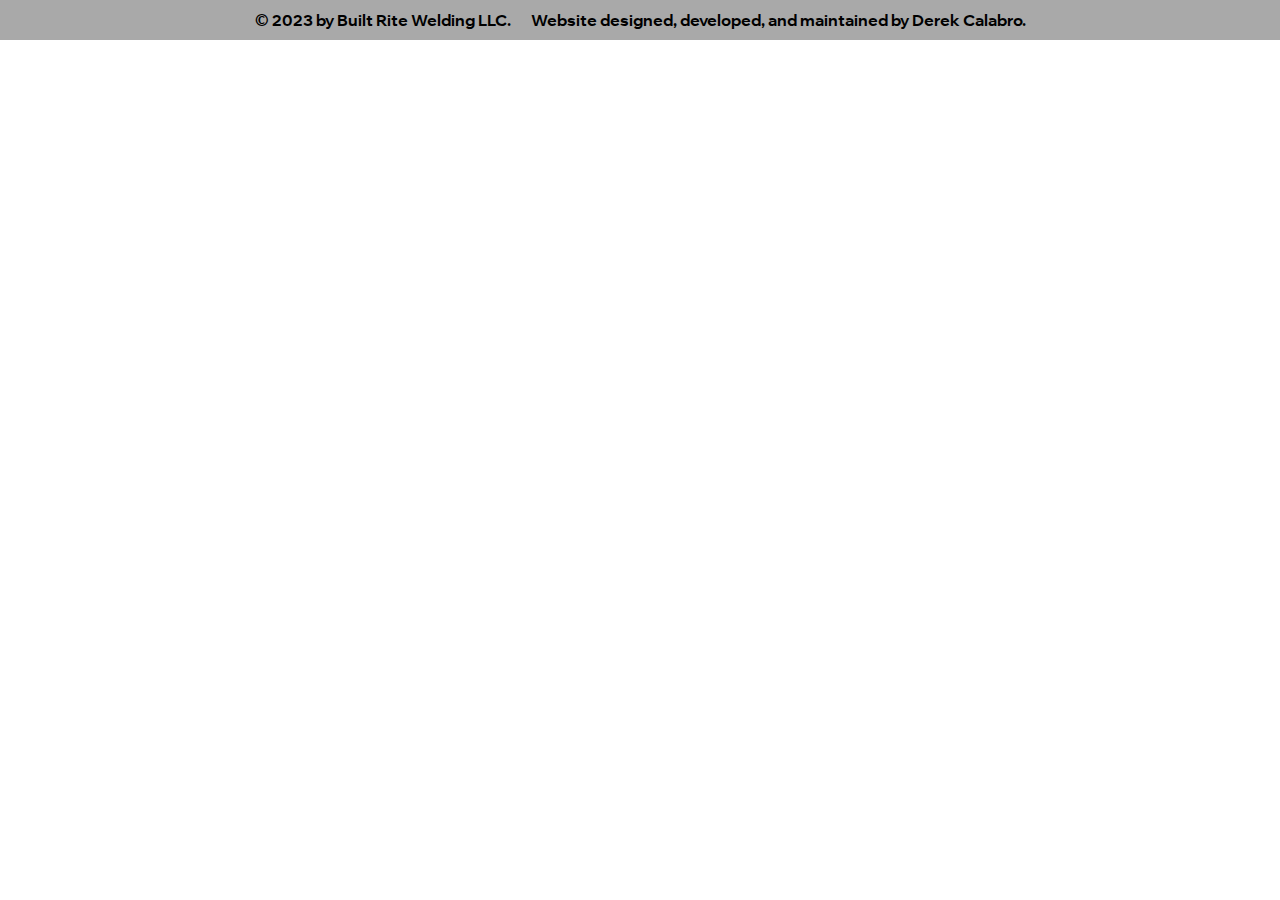
<file: footer.html>
<!DOCTYPE html>
<html lang="en">
    <head>
        <meta charset="UTF-8">
        <meta name="viewport" content="width=device-width, initial-scale=1.0">
        <link rel="stylesheet" href="styles.css">
        <link rel="stylesheet" href="madeforText.min.css">
        <link rel="stylesheet" href="madeforDisplay.min.css">
    </head>
    <body>
        <footer>
            <p class="footer-text">&copy; 2023 by Built Rite Welding LLC.</p>
            <p class="footer-text">Website designed, developed, and maintained by Derek Calabro.</p>
        </footer>
    </body>
</html>
</file>
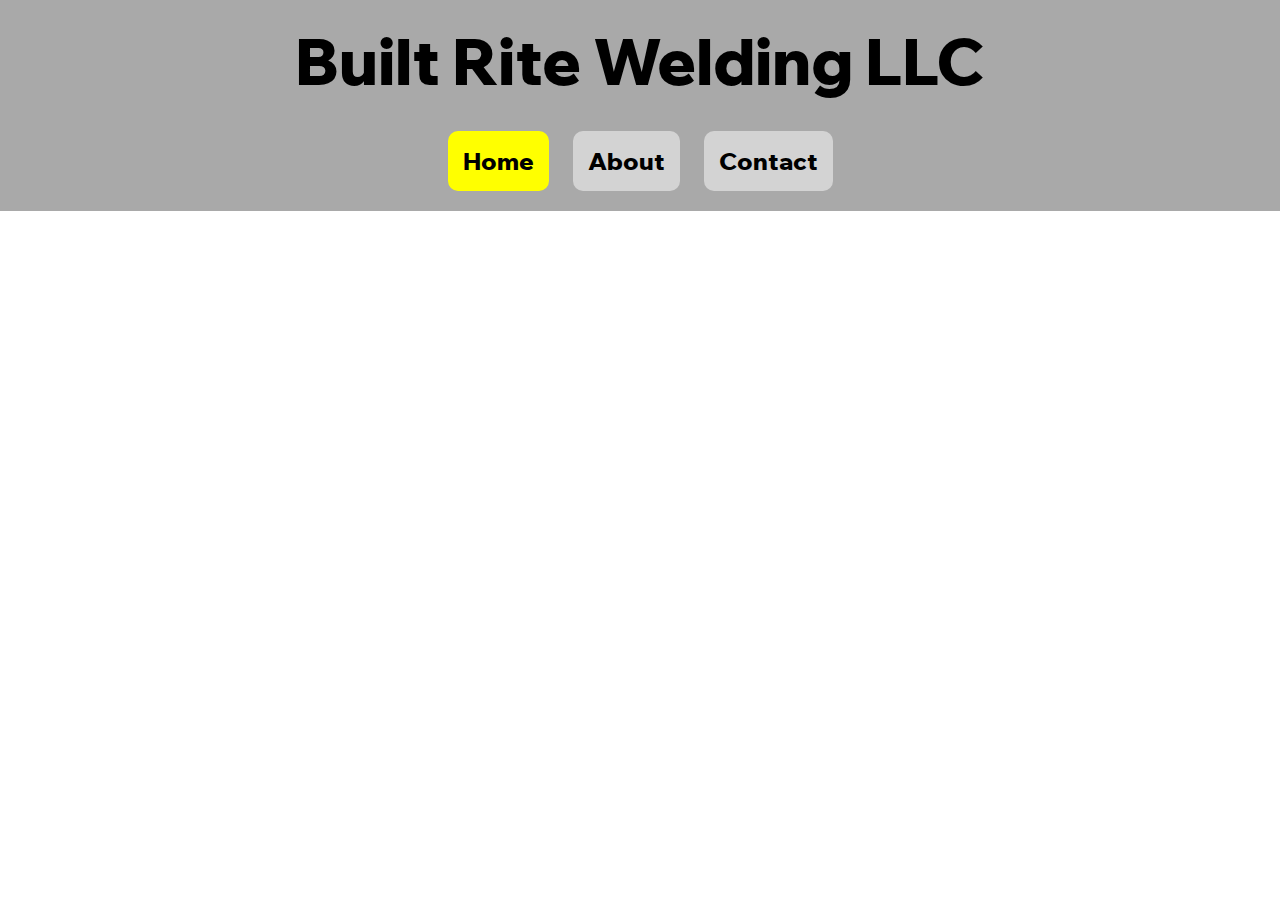
<file: header.html>
<!DOCTYPE html>
<html lang="en">
    <head>
        <meta charset="UTF-8">
        <meta name="viewport" content="width=device-width, initial-scale=1.0">
        <link rel="stylesheet" href="styles.css">
        <link rel="stylesheet" href="madeforText.min.css">
        <link rel="stylesheet" href="madeforDisplay.min.css">
        <script src="nav-system.js" defer></script>
        <script src="element-wrapper-funcs.js" defer></script>
    </head>
    <body>
        <header>
            <div class="nav-menu">
                <div class="site-header-label-container">
                    <span>Built Rite Welding LLC</span>
                </div>
                <div class="nav-menu-tabs">
                    <div class="nav-menu-tab-button selected-nav-menu-tab" id="home-tab" onClick="selectNavMenuTab(this);" href="index.html">
                        <span>Home</span>
                    </div>
                    <div class="nav-menu-tab-button" id="about-tab" onClick="selectNavMenuTab(this);" href="about.html">
                        <span>About</span>
                    </div>
                    <div class="nav-menu-tab-button" id="contact-tab" onClick="selectNavMenuTab(this);" href="contact.html">
                        <span>Contact</span>
                    </div>
                </div>
            </div>
        </header>
    </body>
</html>
</file>
<file: styles.css>
/*
 * General Setup
 */
html {
    font-family: var(--text-font-stack);
}

body {
    margin: 0px;
    background-color: white;
    color: black;
}

html, body {
    /*overflow: hidden;*/
    
}

html * {
    transition: all 0.5s ease-in-out;
}

main {
    background-color: rgb(64, 64, 64);
}

h1, p {
    margin-block: unset;
}

main > .main-content {
    background-color: white;
    padding: 30px;
    transition: all 0.5s ease-in-out;
}

.section-header {
    font-family: var(--display-font-stack-bold);
}

.not-selectable {
    -webkit-user-select: none;
    -khtml-user-select: none;
    -moz-user-select: none;
    -ms-user-select: none;
    -o-user-select: none;
    user-select: none;
    cursor: default;
}

/* Extra small devices (phones, 600px and down) */
@media only screen and (max-width: 600px) {
    .section-header {
        font-size: 16pt;
    }

    main > .main-content {
        margin-left: 0px;
        margin-right: 0px;
    }
}

/* Small devices (portrait tablets and large phones, 600px and up) */
@media only screen and (min-width: 600px) {

}

/* Medium devices (landscape tablets, 768px and up) */
@media only screen and (min-width: 768px) {

}

/* Large devices (laptops/desktops, 992px and up) */
@media only screen and (min-width: 992px) {
    main > .main-content {
        width: 80%;
        margin-left: auto;
        margin-right: auto;
    }
}

@media only screen and (min-width: 1100px) {
    main > .main-content {
        width: 75%;
        margin-left: auto;
        margin-right: auto;
    }
}

/* Extra large devices (large laptops and desktops, 1200px and up) */
@media only screen and (min-width: 1200px) {
    main > .main-content {
        width: 70%;
        margin-left: auto;
        margin-right: auto;
    }
}

@media only screen and (min-width: 1300px) {
    main > .main-content {
        width: 65%;
        margin-left: auto;
        margin-right: auto;
    }
}

@media only screen and (min-width: 1400px) {
    main > .main-content {
        width: 60%;
        margin-left: auto;
        margin-right: auto;
    }
}


/*
 * Navigation Menu
 */
.nav-menu {
    background-color: darkgray;
    color: black;
}

.site-header-label-container {
    padding: 10px;
    padding-top: 20px;
    margin: auto;
    font-weight: bold;
    font-size: 48pt;
    text-align: center;
    font-family: var(--display-font-stack-extra-bold);
}

.nav-menu-tabs {
    padding: 10px;
    margin: auto;
    width: fit-content;
    cursor: default;
}

.nav-menu-tab-button {
    background-color: lightgray;
    color: black;
    text-align: center;
    font-weight: bold;
    display: inline-block;
    padding: 15px;
    border-radius: 10px;
    margin: 10px;
    font-size: 18pt;
    font-family: var(--display-font-stack-extra-bold);
}

.nav-menu-tab-button:hover {
    background-color: black;
    color: white;
    cursor: pointer;
}

.selected-nav-menu-tab {
    /* Change color of selected tab */
    background-color: yellow;
    color: black;
    
}

.selected-nav-menu-tab:hover {
    background-color: yellow;
    color: black;
    cursor: default;
}

/* Extra small devices (phones, 600px and down) */
@media only screen and (max-width: 600px) {
    .site-header-label-container {
        font-size: 24pt;
    }

    .nav-menu-tabs {
        display: flex;
        flex-direction: column;
    }

    .nav-menu-tab-button {
        font-size: 14pt;
    }
}

@media only screen and (min-width: 601px) and (max-width: 750px) {
    .site-header-label-container {
        font-size: 32pt;
    }

    .nav-menu-tab-button {
        font-size: 16pt;
    }
}


/*
 * Main Content
 */
body > main {
    /*display: flex;
    flex: 1;*/
}


/*
 * Bottom Footer
 */
body {
    min-height: 100vh;
    display: flex;
    flex-direction: column;
}

footer {
    background-color: darkgray;
    color: black;
    width: 100%;
    /*margin-top: auto;*/
    display: flex;
    /*min-height: inherit;*/
}

.footer-text {
    font-family: var(--display-font-stack-bold);
    padding: 10px;
    text-align: center;
}

.footer-text:first-of-type {
    margin-left: auto;
}

.footer-text:last-of-type {
    margin-right: auto;
}

/* Extra small devices (phones, 600px and down) */
@media only screen and (max-width: 600px) {
    footer {
        flex-direction: column;
    }

    .footer-text {
        font-size: 8pt;
        margin-right: auto;
        margin-left: auto;
        padding-bottom: 0px;
    }

    .footer-text:last-of-type {
        padding-bottom: 10px;
    }
}


/*
 * Alerts
 */
.alert {
    padding: 20px;
    font-family: var(--text-font-stack-bold);
    margin-top: 15px;
    margin-bottom: 15px;
    border-radius: 10px;
    min-height: 25px;
}

.alert-red {
    background-color: red;
    color: white;
}

.alert-green {
    background-color: green;
    color: white;
}

.alert-closebtn {
    margin-left: 15px;
    color: white;
    font-weight: bold;
    float: right;
    /*font-size: 22px;*/
    font-size: 36px;
    line-height: 20px;
    cursor: pointer;
    transition: 0.3s;
    padding-top: 2.5px;
    padding-bottom: 2.5px;
}
  
.alert-closebtn:hover {
    color: black;
}

.alert-text {
    display: flex;
    vertical-align: middle;
    text-align: center;
    justify-content: center;
    padding-top: 2.5px;
    padding-bottom: 2.5px;
}

.alert-icon {
    height: 25px;
    vertical-align: middle;
    padding-right: 10px;
    min-width: 35px;
    float: left;
}

/* Extremely small devices (only for a handfull of devices) */
@media only screen and (max-width: 350px) {
    .alert {
        padding: 15px;
    }
    
    .alert-text {
        font-size: 10pt;
    }

    .alert-icon {
        min-width: auto;
    }

    .alert-closebtn {
        margin-left: 5px;
    }
}

/* Extra small devices (phones, 600px and down) */
@media only screen and (max-width: 600px) {
    .alert {
        padding: 15px;
    }
    
    .alert-text {
        font-size: 10pt;
    }

    .alert-icon {
        min-width: auto;
    }

    .alert-closebtn {
        margin-left: 5px;
    }
}


/*
 * Forms
 */
.form-field-label {
    display: block;
    margin-top: 1em;
    font-family: var(--text-font-stack);
}

.form-field-input {
    width: 100%;
    padding: 12px 20px;
    margin: 8px 0;
    box-sizing: border-box;
    border: 2px solid lightgray;
    border-radius: 10px;
    font-family: var(--text-font-stack);
}

/*
.form-field-input:focus {
    outline: none !important;
    border: 2px solid yellow;
}
*/

.form-field-textarea {
    width: 100%;
    padding: 12px 20px;
    margin: 8px 0;
    box-sizing: border-box;
    border: 2px solid lightgray;
    border-radius: 10px;
    font-family: var(--text-font-stack);
    resize: none;
}

.form-field-submit {
    background-color: lightgray;
    border: none;
    color: black;
    padding: 15px 25px;
    text-decoration: none;
    cursor: pointer;
    border-radius: 10px;
    margin-top: 8px;
    font-family: var(--display-font-stack-bold);
}

.form-field-submit:hover {
    background-color: black;
    color: white;
}

.invalid-input {
    border: 2px solid red;
    /*animation: red-pulse 5s infinite;
    animation-delay: 3s;*/
}

.asterisk-required-message {
    padding-top: 10px;
}

.asterisk-icon {
    height: 10px;
    vertical-align: top;
    min-width: 10px;
    padding-top: 2px;
}

/* Extremely small devices (only for a handfull of devices) */
@media only screen and (max-width: 350px) {
    .form-field-label {
        font-size: 14px;
    }

    .form-field-input {
        font-size: 12px;
    }

    .form-field-textarea {
        font-size: 12px;
    }

    .asterisk-required-message {
        font-size: 14px;
    }
}




@keyframes red-pulse {
	0% {
		transform: scale(1.0);
		box-shadow: 0 0 0 0 rgba(255, 0, 0, 0.7);
	}

	70% {
		transform: scale(1.0);
		box-shadow: 0 0 0 5px rgba(255, 0, 0, 0);
	}

	100% {
		transform: scale(1.0);
		box-shadow: 0 0 0 0 rgba(255, 0, 0, 0);
	}
}
</file>
<file: madeforText.min.css>
:root {
    --wix-font-stack: Madefor,"Helvetica Neue",Helvetica,Arial,"ãƒ¡ã‚¤ãƒªã‚ª","meiryo","ãƒ’ãƒ©ã‚®ãƒŽè§’ã‚´ pro w3","hiragino kaku gothic pro",sans-serif;
    --wix-font-weight-regular: 400;
    --wix-font-weight-medium: 530;
    --wix-font-weight-bold: 700;
    --wix-font-weight-xbold: 800;
    
    --text-font-stack: "MadeforText","Helvetica Neue",Helvetica,Arial,sans-serif;
    --text-font-stack-bold: "MadeforText Bold","Helvetica Neue",Helvetica,Arial,sans-serif;
    --text-font-stack-extra-bold: "MadeforText Extra Bold","Helvetica Neue",Helvetica,Arial,sans-serif;
    --italic-text-font-stack: "MadeforText Italic","Helvetica Neue",Helvetica,Arial,sans-serif;
    --italic-text-font-stack-bold: "MadeforText Italic Bold","Helvetica Neue",Helvetica,Arial,sans-serif;
    --italic-text-font-stack-extra-bold: "MadeforText Italic Extra Bold","Helvetica Neue",Helvetica,Arial,sans-serif;
}

@font-face {
    font-family: "MadeforText";
    font-display: block;
    font-weight: 400;
    src: url(media/fonts/WixMadeforText_W_Rg.5a5798be.woff2) format("woff2"), url(media/fonts/WixMadeforText_W_Rg.1a0ca11a.woff) format("woff"), url(media/fonts/WixMadeforText_Rg.c16c286e.ttf) format("truetype")
}

@font-face {
    font-family: "MadeforText Bold";
    font-display: block;
    font-weight: 700;
    src: url(media/fonts/WixMadeforText_W_Bd.9d07f9d7.woff2) format("woff2"), url(media/fonts/WixMadeforText_W_Bd.1b77caba.woff) format("woff"), url(media/fonts/WixMadeforText_Bd.d27ace57.ttf) format("truetype")
}

@font-face {
    font-family: "MadeforText Extra Bold";
    font-display: block;
    font-weight: 800;
    src: url(media/fonts/WixMadeforText_W_XBd.bcb42c9a.woff2) format("woff2"), url(media/fonts/WixMadeforText_W_XBd.068dbf77.woff) format("woff"), url(media/fonts/WixMadeforText_XBd.9182eef9.ttf) format("truetype")
}

@font-face {
    font-family: "MadeforText Italic";
    font-display: block;
    font-weight: 400;
    font-style: italic;
    src: url(media/fonts/WixMadeforText_W_Rg.5a5798be.woff2) format("woff2"), url(media/fonts/WixMadeforText_W_Rg.1a0ca11a.woff) format("woff"), url(media/fonts/WixMadeforText_Rg.c16c286e.ttf) format("truetype")
}

@font-face {
    font-family: "MadeforText Italic Bold";
    font-display: block;
    font-weight: 700;
    font-style: italic;
    src: url(media/fonts/WixMadeforText_W_Bd.9d07f9d7.woff2) format("woff2"), url(media/fonts/WixMadeforText_W_Bd.1b77caba.woff) format("woff"), url(media/fonts/WixMadeforText_Bd.d27ace57.ttf) format("truetype")
}

@font-face {
    font-family: "MadeforText Italic Extra Bold";
    font-display: block;
    font-weight: 800;
    font-style: italic;
    src: url(media/fonts/WixMadeforText_W_XBd.bcb42c9a.woff2) format("woff2"), url(media/fonts/WixMadeforText_W_XBd.068dbf77.woff) format("woff"), url(media/fonts/WixMadeforText_XBd.9182eef9.ttf) format("truetype")
}

/*
@supports (font-variation-settings: normal) {
    @font-face {
        font-family: Madefor;
        font-display: swap;
        font-weight: 400 800;
        font-style: normal;
        src: url(media/fonts/WixMadeforTextVF_W_Wght.8022447a.woff2) format("woff2-variations")
    }

    @font-face {
        font-family: Madefor;
        font-display: swap;
        font-weight: 400 800;
        font-style: italic;
        src: url(media/fonts/WixMadeforTextItalicVF_W_Wght.54ac8fe3.woff2) format("woff2-variations")
    }
}

@supports not (font-variation-settings: normal) {
    @font-face {
        font-family: Madefor;
        font-display: swap;
        font-weight: 400;
        src: url(media/fonts/WixMadeforText_W_Rg.5a5798be.woff2) format("woff2"), url(media/fonts/WixMadeforText_W_Rg.1a0ca11a.woff) format("woff"), url(media/fonts/WixMadeforText_Rg.c16c286e.ttf) format("truetype")
    }

    @font-face {
        font-family: Madefor;
        font-display: swap;
        font-weight: 400;
        font-style: italic;
        src: url(media/fonts/WixMadeforText_W_Rg_It.12f3cd9d.woff2) format("woff2"), url(media/fonts/WixMadeforText_W_Rg_It.8e17780b.woff) format("woff"), url(media/fonts/WixMadeforText_It.b0a86715.ttf) format("truetype")
    }

    @font-face {
        font-family: Madefor;
        font-display: swap;
        font-weight: 700;
        src: url(media/fonts/WixMadeforText_W_Bd.9d07f9d7.woff2) format("woff2"), url(media/fonts/WixMadeforText_W_Bd.1b77caba.woff) format("woff"), url(media/fonts/WixMadeforText_Bd.d27ace57.ttf) format("truetype")
    }

    @font-face {
        font-family: Madefor;
        font-display: swap;
        font-weight: 700;
        font-style: italic;
        src: url(media/fonts/WixMadeforText_W_Bd_It.31766fc9.woff2) format("woff2"), url(media/fonts/WixMadeforText_W_Bd_It.95574030.woff) format("woff"), url(media/fonts/WixMadeforText_BdIt.9aa62c7d.ttf) format("truetype")
    }

    @font-face {
        font-family: Madefor;
        font-display: swap;
        font-weight: 800;
        src: url(media/fonts/WixMadeforText_W_XBd.bcb42c9a.woff2) format("woff2"), url(media/fonts/WixMadeforText_W_XBd.068dbf77.woff) format("woff"), url(media/fonts/WixMadeforText_XBd.9182eef9.ttf) format("truetype")
    }

    @font-face {
        font-family: Madefor;
        font-display: swap;
        font-weight: 800;
        font-style: italic;
        src: url(media/fonts/WixMadeforText_W_XBd_It.9d580e0e.woff2) format("woff2"), url(media/fonts/WixMadeforText_W_XBd_It.631cda9a.woff) format("woff"), url(media/fonts/WixMadeforText_XBdIt.e5d9e9bc.ttf) format("truetype")
    }
}
*/
</file>
<file: madeforDisplay.min.css>
:root {
    --wix-font-stack: Madefor,"Helvetica Neue",Helvetica,Arial,"ãƒ¡ã‚¤ãƒªã‚ª","meiryo","ãƒ’ãƒ©ã‚®ãƒŽè§’ã‚´ pro w3","hiragino kaku gothic pro",sans-serif;
    --wix-font-weight-regular: 400;
    --wix-font-weight-medium: 530;
    --wix-font-weight-bold: 700;
    --wix-font-weight-xbold: 800;
    
    --display-font-stack: "MadeforDisplay","Helvetica Neue",Helvetica,Arial,sans-serif;
    --display-font-stack-bold: "MadeforDisplay Bold","Helvetica Neue",Helvetica,Arial,sans-serif;
    --display-font-stack-extra-bold: "MadeforDisplay Extra Bold","Helvetica Neue",Helvetica,Arial,sans-serif;
}

@font-face {
    font-family: "MadeforDisplay";
    font-display: block;
    font-weight: 400;
    src: url(media/fonts/WixMadeforDisplay_W_Rg.ff9d13f7.woff2) format("woff2"), url(media/fonts/WixMadeforDisplay_W_Rg.ad2de8e2.woff) format("woff"), url(media/fonts/WixMadeforDisplay_Rg.494c353a.ttf) format("truetype")
}

@font-face {
    font-family: "MadeforDisplay Bold";
    font-display: block;
    font-weight: 700;
    src: url(media/fonts/WixMadeforDisplay_W_Bd.ef7750b0.woff2) format("woff2"), url(media/fonts/WixMadeforDisplay_W_Bd.19d33326.woff) format("woff"), url(media/fonts/WixMadeforDisplay_Bd.2f194651.ttf) format("truetype")
}

@font-face {
    font-family: "MadeforDisplay Extra Bold";
    font-display: block;
    font-weight: 800;
    src: url(media/fonts/WixMadeforDisplay_W_XBd.2d185bee.woff2) format("woff2"), url(media/fonts/WixMadeforDisplay_W_XBd.a106949f.woff) format("woff"), url(media/fonts/WixMadeforDisplay_XBd.bc872c83.ttf) format("truetype")
}

/*
@supports (font-variation-settings: normal) {
    @font-face {
        font-family: "MadeforDisplay";
        font-display: swap;
        font-weight: 400 800;
        src: url(media/fonts/WixMadeforDisplayVF_W_Wght.ab35e4df.woff2) format("woff2-variations")
    }
}

@supports not (font-variation-settings: normal) {
    @font-face {
        font-family: "MadeforDisplay";
        font-display: swap;
        font-weight: 400;
        src: url(media/fonts/WixMadeforDisplay_W_Rg.ff9d13f7.woff2) format("woff2"), url(media/fonts/WixMadeforDisplay_W_Rg.ad2de8e2.woff) format("woff"), url(media/fonts/WixMadeforDisplay_Rg.494c353a.ttf) format("truetype")
    }

    @font-face {
        font-family: "MadeforDisplay Bold";
        font-display: swap;
        font-weight: 700;
        src: url(media/fonts/WixMadeforDisplay_W_Bd.ef7750b0.woff2) format("woff2"), url(media/fonts/WixMadeforDisplay_W_Bd.19d33326.woff) format("woff"), url(media/fonts/WixMadeforDisplay_Bd.2f194651.ttf) format("truetype")
    }

    @font-face {
        font-family: "MadeforDisplay Extra Bold";
        font-display: swap;
        font-weight: 800;
        src: url(media/fonts/WixMadeforDisplay_W_XBd.2d185bee.woff2) format("woff2"), url(media/fonts/WixMadeforDisplay_W_XBd.a106949f.woff) format("woff"), url(media/fonts/WixMadeforDisplay_XBd.bc872c83.ttf) format("truetype")
    }
}
*/
</file>
